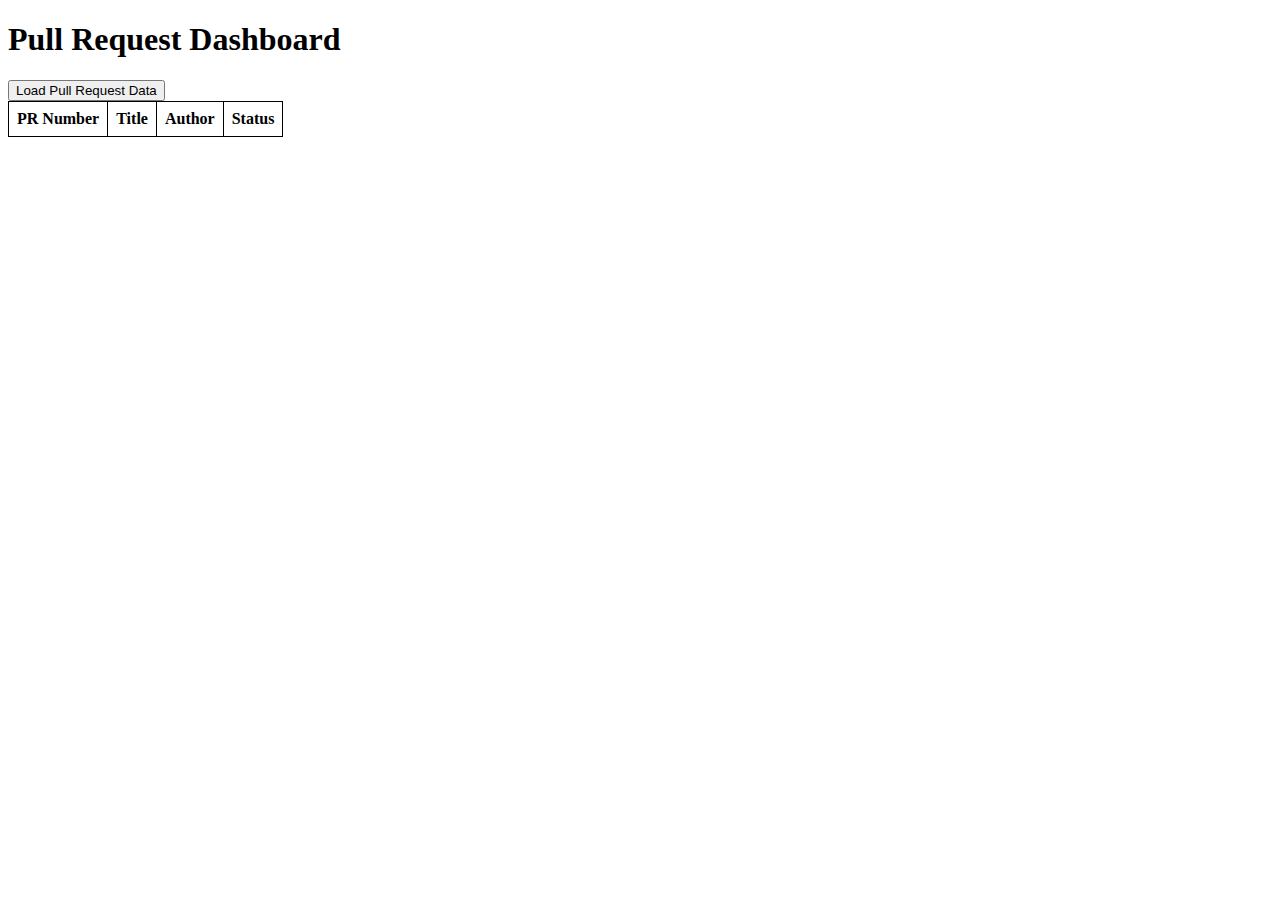
<file: templates/index.html>
<!DOCTYPE html>
<html lang="en">
<head>
    <meta charset="UTF-8">
    <meta name="viewport" content="width=device-width, initial-scale=1.0">
    <title>Pull Request Dashboard</title>
    <style>
        table, th, td {
            border: 1px solid black;
            border-collapse: collapse;
        }
        th, td {
            padding: 8px;
            text-align: left;
        }
    </style>
</head>
<body>
    <h1>Pull Request Dashboard</h1>
    <button onclick="fetchPRData()">Load Pull Request Data</button>
    <table id="prTable">
        <thead>
            <tr>
                <th>PR Number</th>
                <th>Title</th>
                <th>Author</th>
                <th>Status</th>
            </tr>
        </thead>
        <tbody>
            <!-- Data will be inserted here -->
        </tbody>
    </table>

    <script>
        function fetchPRData() {
            fetch('/pr_data') // 从Flask服务器获取PR数据
                .then(response => response.json())
                .then(data => {
                    updateTable(data);
                })
                .catch(error => console.error('Error loading PR data:', error));
        }

        function updateTable(prs) {
            const tableBody = document.getElementById('prTable').getElementsByTagName('tbody')[0];
            tableBody.innerHTML = ''; // 清除现有的表格数据

            prs.forEach(pr => {
                let row = tableBody.insertRow();
                let cell1 = row.insertCell(0);
                let cell2 = row.insertCell(1);
                let cell3 = row.insertCell(2);
                let cell4 = row.insertCell(3);

                cell1.textContent = pr.number;
                cell2.textContent = pr.title;
                cell3.textContent = pr.author;
                cell4.textContent = pr.is_merged ? 'Merged' : 'Closed without merging';
            });
        }
    </script>
</body>
</html>
</file>
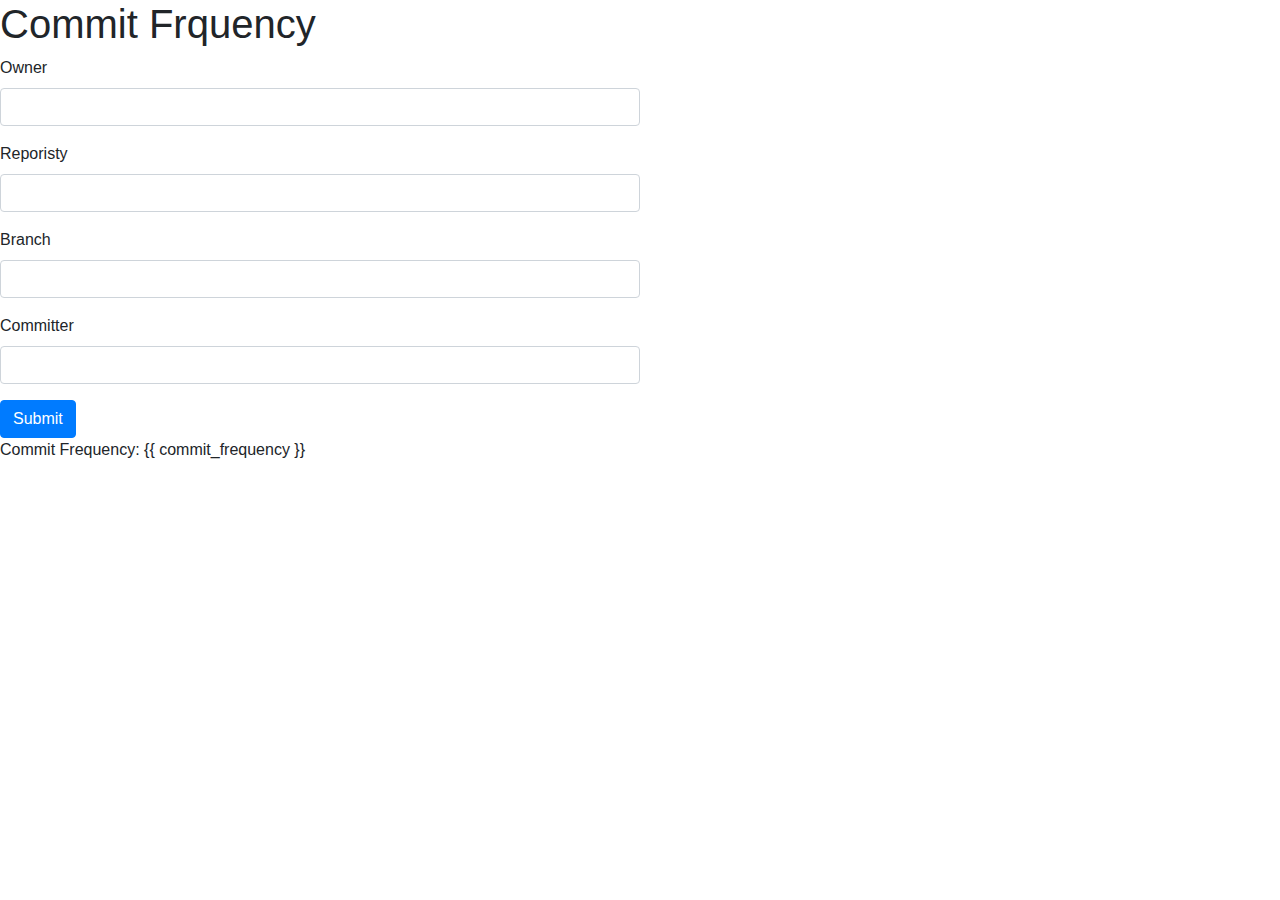
<file: templates/index1.html>
<!doctype html>
<html lang="en">
  <head>
    <!-- Required meta tags -->
    <meta charset="utf-8">
    <meta name="viewport" content="width=device-width, initial-scale=1, shrink-to-fit=no">

    <!-- Bootstrap CSS -->
    <link href="https://stackpath.bootstrapcdn.com/bootstrap/4.3.1/css/bootstrap.min.css" rel="stylesheet">

    <title>Hello, world!</title>
  </head>
  <body>
    <div>
      <h1>Commit Frquency</h1>
    </div>
    <form action="/commit-frequency" method="post" style="width: 50vw;">
        <div class="mb-3">
          <label for="exampleInputEmail1" class="form-label">Owner</label>
          <input type="text" name="owner" class="form-control" id="exampleInputEmail1" aria-describedby="emailHelp">
        </div>
        <div class="mb-3">
          <label for="exampleInputPassword1" class="form-label">Reporisty</label>
          <input type="text" name="reporisty" class="form-control" id="exampleInputPassword1">
        </div>
        <div class="mb-3">
            <label for="exampleInputPassword1" class="form-label">Branch</label>
            <input type="text" name="branch" class="form-control" id="exampleInputPassword1">
        </div>
        <div class="mb-3">
            <label for="exampleInputPassword1" class="form-label">Committer</label>
            <input type="text" name="committer" class="form-control" id="exampleInputPassword1">
        </div>
        <button type="submit" class="btn btn-primary">Submit</button>
    </form>
    <p>Commit Frequency: {{ commit_frequency }}</p>
    <!-- Optional JavaScript -->
    <!-- jQuery first, then Popper.js, then Bootstrap JS -->
    <script src="https://code.jquery.com/jquery-3.3.1.slim.min.js"></script>
    <script src="https://cdnjs.cloudflare.com/ajax/libs/popper.js/1.14.7/umd/popper.min.js"></script>
    <script src="https://stackpath.bootstrapcdn.com/bootstrap/4.3.1/js/bootstrap.min.js"></script>
  </body>
</html>
</file>
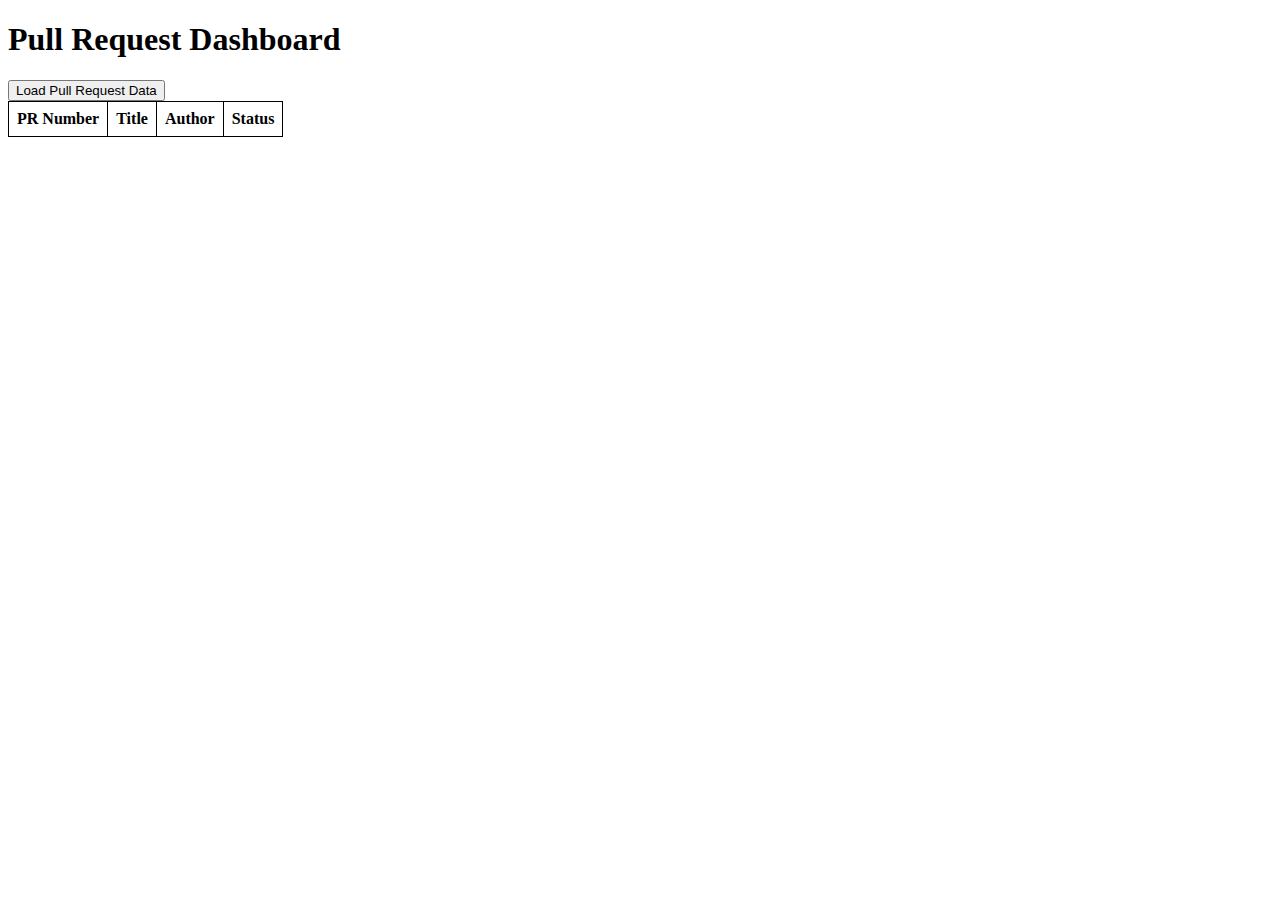
<file: templates/index2.html>
<!DOCTYPE html>
<html lang="en">
<head>
    <meta charset="UTF-8">
    <meta name="viewport" content="width=device-width, initial-scale=1.0">
    <title>Pull Request Dashboard</title>
    <style>
        table, th, td {
            border: 1px solid black;
            border-collapse: collapse;
        }
        th, td {
            padding: 8px;
            text-align: left;
        }
    </style>
</head>
<body>
    <h1>Pull Request Dashboard</h1>
    <button onclick="fetchPRData()">Load Pull Request Data</button>
    <table id="prTable">
        <thead>
            <tr>
                <th>PR Number</th>
                <th>Title</th>
                <th>Author</th>
                <th>Status</th>
            </tr>
        </thead>
        <tbody>
            <!-- Data will be inserted here -->
        </tbody>
    </table>

    <script>
        function fetchPRData() {
            fetch('/pr_data') // 从Flask服务器获取PR数据
                .then(response => response.json())
                .then(data => {
                    updateTable(data);
                })
                .catch(error => console.error('Error loading PR data:', error));
        }

        function updateTable(prs) {
            const tableBody = document.getElementById('prTable').getElementsByTagName('tbody')[0];
            tableBody.innerHTML = ''; // 清除现有的表格数据

            prs.forEach(pr => {
                let row = tableBody.insertRow();
                let cell1 = row.insertCell(0);
                let cell2 = row.insertCell(1);
                let cell3 = row.insertCell(2);
                let cell4 = row.insertCell(3);

                cell1.textContent = pr.number;
                cell2.textContent = pr.title;
                cell3.textContent = pr.author;
                cell4.textContent = pr.is_merged ? 'Merged' : 'Closed without merging';
            });
        }
    </script>
</body>
</html>
</file>
